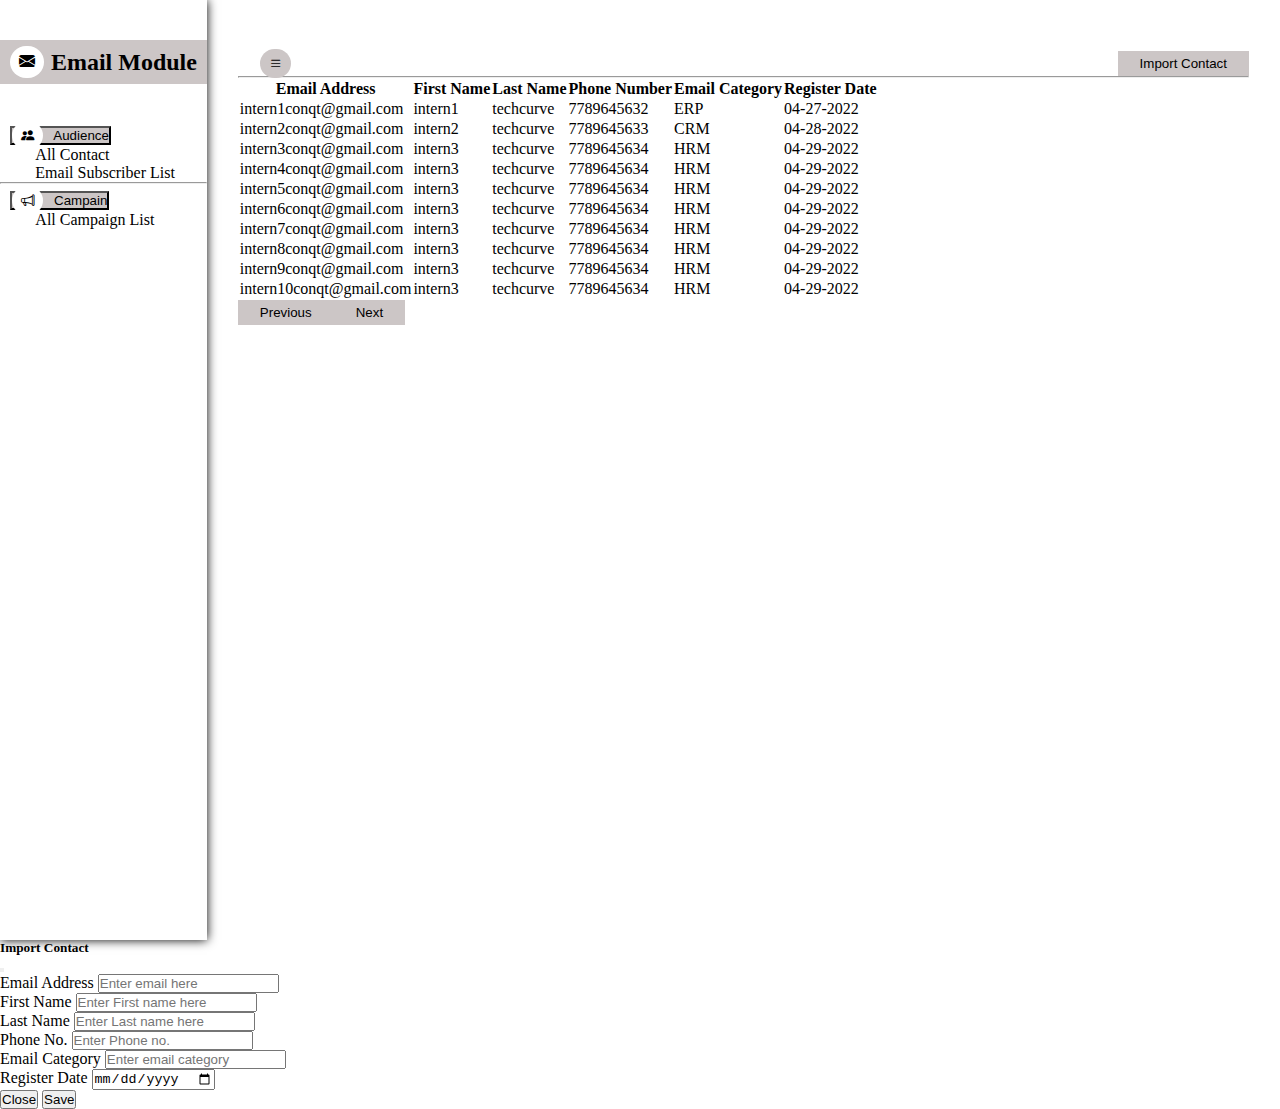
<file: index.html>
<!DOCTYPE html>
<html lang="en">
  <head>
    <meta charset="UTF-8" />
    <meta name="viewport" content="width=device-width, initial-scale=1.0" />
    <title>Document</title>
    <link rel="stylesheet" href="index.css" />
    <link
      rel="stylesheet"
      href="https://cdn.jsdelivr.net/npm/bootstrap-icons@1.11.3/font/bootstrap-icons.min.css"
    />
    <link
      href="https://cdn.jsdelivr.net/npm/bootstrap@5.3.2/dist/css/bootstrap.min.css"
      rel="stylesheet"
      integrity="sha384-T3c6CoIi6uLrA9TneNEoa7RxnatzjcDSCmG1MXxSR1GAsXEV/Dwwykc2MPK8M2HN"
      crossorigin="anonymous"
    />
    <script
      src="https://cdn.jsdelivr.net/npm/bootstrap@5.3.2/dist/js/bootstrap.bundle.min.js"
      integrity="sha384-C6RzsynM9kWDrMNeT87bh95OGNyZPhcTNXj1NW7RuBCsyN/o0jlpcV8Qyq46cDfL"
      crossorigin="anonymous"
    ></script>
  </head>
  <body>
    <div class="home">
      <!-- Sidebar----------- -->
      <div class="sidebar">
        <div class="sidebarHeading">
          <i class="bi bi-envelope-fill"></i>
          <h2>Email Module</h2>
        </div>
        <div class="accordion" id="accordionExample">
          <div class="accordion-item">
            <h2 class="accordion-header">
              <button
                class="accordion-button"
                type="button"
                data-bs-toggle="collapse"
                data-bs-target="#collapseOne"
                aria-expanded="true"
                aria-controls="collapseOne"
              >
                <i class="bi bi-people-fill"></i> Audience
              </button>
            </h2>
            <div
              id="collapseOne"
              class="accordion-collapse collapse show"
              data-bs-parent="#accordionExample"
            >
              <ul class="accordion-body">
                <li>All Contact</li>
                <li>Email Subscriber List</li>
              </ul>
            </div>
          </div>
          <hr class="horizontalLine" />
          <div class="accordion-item">
            <h2 class="accordion-header">
              <button
                class="accordion-button collapsed"
                type="button"
                data-bs-toggle="collapse"
                data-bs-target="#collapseTwo"
                aria-expanded="false"
                aria-controls="collapseTwo"
              >
                <i class="bi bi-megaphone"></i> Campain
              </button>
            </h2>
            <div
              id="collapseTwo"
              class="accordion-collapse collapse"
              data-bs-parent="#accordionExample"
            >
              <ul class="accordion-body">
                <li>All Campaign List</li>
              </ul>
            </div>
          </div>
        </div>
      </div>

      <!-- main dashboard -->
      <div class="main-section">
        <div class="buttons">
          <button id="handletoggle">
            <i class="bi bi-list togglSidebar"></i>
          </button>
          <button id="importContactBtn" data-bs-toggle="modal" data-bs-target="#importContactModal">Import Contact</button>
        </div>
        <hr class="horlLine" />

        <table id="dataTable" class="table table-striped">
          <thead>
            <tr class="table-secondary">
              <th>Email Address</th>
              <th>First Name</th>
              <th>Last Name</th>
              <th>Phone Number</th>
              <th>Email Category</th>
              <th>Register Date</th>
            </tr>
          </thead>
          <tbody></tbody>
        </table>
        <!-- Add pagination buttons -->
        <div id="paginationButtons" class="pagination">
          <button id="prevPage">Previous</button>
          <button id="nextPage">Next</button>
        </div>
      </div>
    </div>

    <script src="script.js"></script>
  </body>
</html>

<!-- Popup container -->
<div id="popupContainer" class="popup-container">
  <div id="popupContent" class="popup-content">
    <!-- Popup content will be dynamically generated here -->
  </div>
  <span id="closePopup" class="close-popup">&times;</span>
</div>




  <!-- Import Contact Modal -->
  <div class="modal fade" id="importContactModal" tabindex="-1" aria-labelledby="importContactModalLabel" aria-hidden="true">
    <div class="modal-dialog modal-dialog-centered">
      <div class="modal-content">
        <div class="modal-header">
          <h5 class="modal-title" id="importContactModalLabel">Import Contact</h5>
          <button type="button" class="btn-close" data-bs-dismiss="modal" aria-label="Close"></button>
        </div>
        <div class="modal-body">
          <!-- Form for inserting new entry -->
          <form id="importContactForm">
            <!-- Form fields go here -->
            <div class="mb-3">
              <label for="formGroupExampleInput" class="form-label">Email Address</label>
              <input type="text" class="form-control" id="formGroupExampleInput" placeholder="Enter email here">
            </div>
            <div class="mb-3">
              <label for="formGroupExampleInput2" class="form-label">First Name</label>
              <input type="text" class="form-control" id="formGroupExampleInput2" placeholder="Enter First name here">
            </div>
            <div class="mb-3">
              <label for="formGroupExampleInput2" class="form-label">Last Name</label>
              <input type="text" class="form-control" id="formGroupExampleInput2" placeholder="Enter Last name here">
            </div>
            <div class="mb-3">
              <label for="formGroupExampleInput2" class="form-label">Phone No.</label>
              <input type="text" class="form-control" id="formGroupExampleInput2" placeholder="Enter Phone no. ">
            </div>
            <div class="mb-3">
              <label for="formGroupExampleInput2" class="form-label">Email Category</label>
              <input type="text" class="form-control" id="formGroupExampleInput2" placeholder="Enter email category ">
            </div>
            <div class="mb-3">
              <label for="formGroupExampleInput2" class="form-label">Register Date</label>
              <input type="date" class="form-control" id="formGroupExampleInput2" placeholder="Another input placeholder">
            </div>
          </form>
        </div>
        <div class="modal-footer">
          <button type="button" class="btn btn-secondary" data-bs-dismiss="modal">Close</button>
          <button type="submit" form="importContactForm" class="btn btn-primary">Save </button>
        </div>
      </div>
    </div>
  </div>
</file>
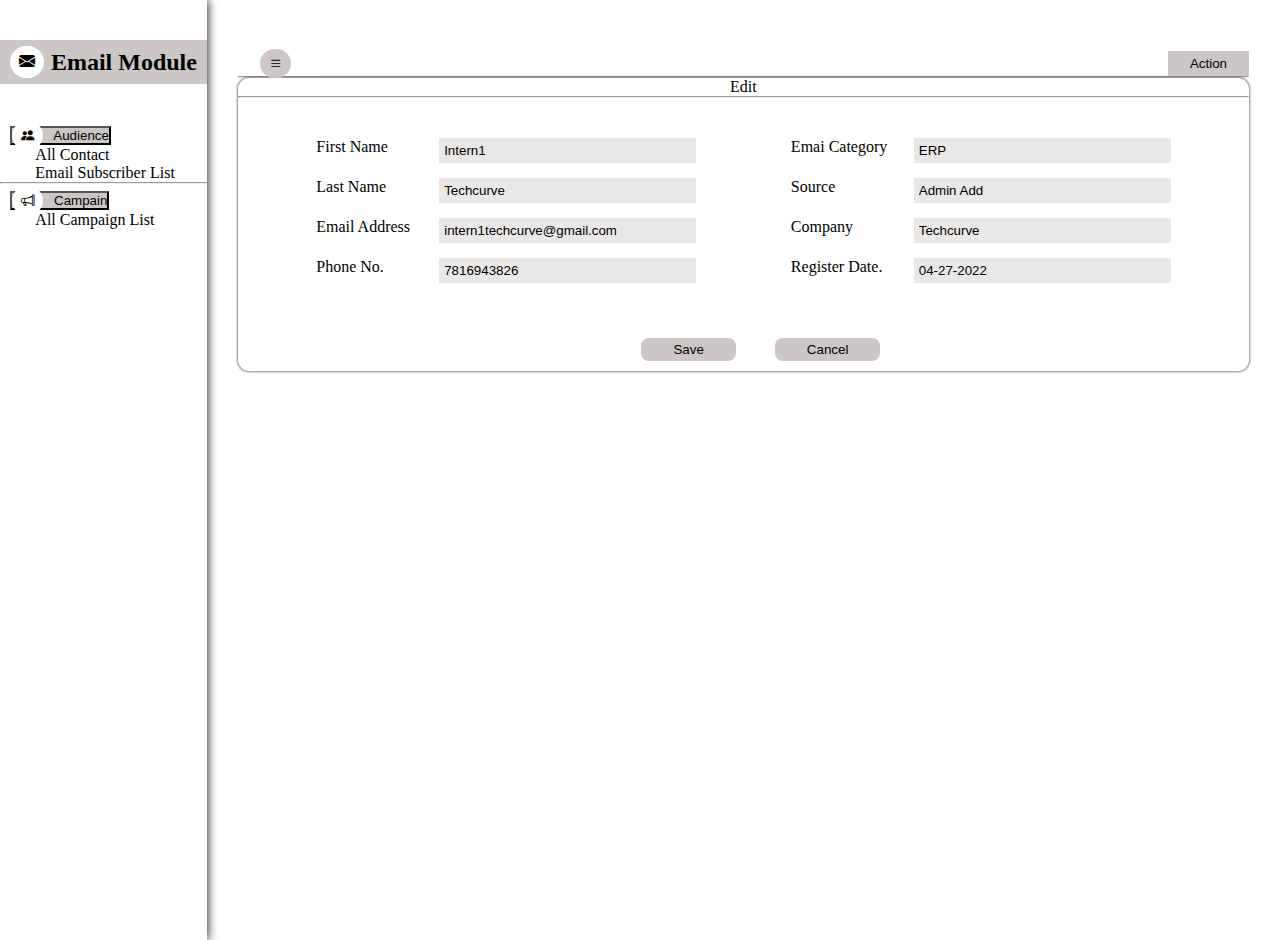
<file: index2.html>
<!DOCTYPE html>
<html lang="en">

<head>
    <meta charset="UTF-8">
    <meta name="viewport" content="width=device-width, initial-scale=1.0">
    <title>Document</title>
    <link rel="stylesheet" href="index.css">
    <link rel="stylesheet" href="https://cdn.jsdelivr.net/npm/bootstrap-icons@1.11.3/font/bootstrap-icons.min.css" />
    <link href="https://cdn.jsdelivr.net/npm/bootstrap@5.3.2/dist/css/bootstrap.min.css" rel="stylesheet"
        integrity="sha384-T3c6CoIi6uLrA9TneNEoa7RxnatzjcDSCmG1MXxSR1GAsXEV/Dwwykc2MPK8M2HN" crossorigin="anonymous" />
    <script src="https://cdn.jsdelivr.net/npm/bootstrap@5.3.2/dist/js/bootstrap.bundle.min.js"
        integrity="sha384-C6RzsynM9kWDrMNeT87bh95OGNyZPhcTNXj1NW7RuBCsyN/o0jlpcV8Qyq46cDfL"
        crossorigin="anonymous"></script>
</head>

<body>
    <div class="home">
        <!-- Sidebar----------- -->
        <div class="sidebar">
            <div class="sidebarHeading">
                <i class="bi bi-envelope-fill"></i>
                <h2>Email Module</h2>
            </div>
            <div class="accordion" id="accordionExample">
                <div class="accordion-item">
                    <h2 class="accordion-header">
                        <button class="accordion-button" type="button" data-bs-toggle="collapse"
                            data-bs-target="#collapseOne" aria-expanded="true" aria-controls="collapseOne">
                            <i class="bi bi-people-fill"></i> Audience
                        </button>
                    </h2>
                    <div id="collapseOne" class="accordion-collapse collapse show" data-bs-parent="#accordionExample">
                        <ul class="accordion-body">
                            <li>All Contact</li>
                            <li>Email Subscriber List</li>
                        </ul>
                    </div>
                </div>
                <hr class="horizontalLine" />
                <div class="accordion-item">
                    <h2 class="accordion-header">
                        <button class="accordion-button collapsed" type="button" data-bs-toggle="collapse"
                            data-bs-target="#collapseTwo" aria-expanded="false" aria-controls="collapseTwo">
                            <i class="bi bi-megaphone"></i> Campain
                        </button>
                    </h2>
                    <div id="collapseTwo" class="accordion-collapse collapse" data-bs-parent="#accordionExample">
                        <ul class="accordion-body">
                            <li>All Campaign List</li>
                        </ul>
                    </div>
                </div>
            </div>
        </div>

        <div class="main-section">
            <div class="buttons">
                <button id="handletoggle">
                    <i class="bi bi-list togglSidebar"></i>
                </button>
                <button>Action</button>
            </div>
            <hr class="horlLine" />
            <div class="edit">
                <p>Edit</p>
                <hr>
            <div class="edit-section">
                
                <div class="left">
                    <div class="inputData">
                        <label for="">First Name</label>
                        <input type="text" value="Intern1">
                    </div>
                    <div class="inputData">
                        <label for="">Last Name</label>
                        <input type="text" value="Techcurve">
                    </div>
                    <div class="inputData">
                        <label for="">Email Address</label>
                        <input type="text" value="intern1techcurve@gmail.com">
                    </div>
                    <div class="inputData">
                        <label for="">Phone No.</label>
                        <input type="text" value="7816943826">
                    </div>
                </div>
                <div class="right">
                    <div class="inputData">
                        <label for="">Emai Category</label>
                        <input type="text" value="ERP">
                    </div>
                    <div class="inputData">
                        <label for="">Source</label>
                        <input type="text" value="Admin Add">
                    </div>
                    <div class="inputData">
                        <label for="">Company</label>
                        <input type="text" value="Techcurve">
                    </div>
                    <div class="inputData">
                        <label for="">Register Date.</label>
                        <input type="text" value="04-27-2022">
                    </div>
                </div>
                
                </div>

                <div class="button-container">
                    <button>Save</button>
                    <button>Cancel</button>
                </div>
            </div>
        </div>


    </div>
    </div>

    <script src="script.js"></script>
</body>

</html>
</file>
<file: index.css>
*{
    margin: 0;
    padding: 0;
}

.home{
  display: flex;
}
.sidebar{
    /* background-color: aqua; */
    width: 18%;
    height: 100vh;
    padding-top: 40px;
    box-shadow: 0px 0px 10px;
}
.sidebarHeading{
    display: flex;
    align-items: center;
    justify-content: center;
    background-color: rgb(204, 198, 198);
    padding: 6px 0px;
}
 .bi{
    margin-right: 7px;
    background-color: #fff;
    padding: 7px 9px;
    border-radius: 17px;
}
.accordion{
    margin-top: 35px;
    
}

.accordion-item{
    margin-top: 20px;
    width: 90%;
    margin: auto;
    
}
.accordion-item button{
    background-color: rgb(204, 198, 198) ;
}
.accordion-item  ul{
   margin-left: 25px;
  list-style: none;
}

#handletoggle{
    background-color: white;
}
#handletoggle .bi{
    background-color: rgb(204, 198, 198);
}
.main-section{
    /* background-color: aqua; */
    width: 88%;
    padding: 51px 31px;
    
}
.main-section .buttons{
    display: flex;
justify-content: space-between;
align-items: center;
}
.main-section button{

flex-direction: row;
   padding: 5px 22px;
    border: none;
    background-color: rgb(204, 198, 198) ;
}


/* popup style */

.popup-container {
    display: none;
    position: fixed;
    z-index: 999;
    left: 0;
    top: 0;
    width: 100%;
    height: 100%;
    background-color: rgba(0, 0, 0, 0.5);
  }
  
  .popup-content {
    background-color: white;
    margin: 8% auto;
    padding: 20px;
    border-radius: 5px;
    width: 50%;
  }
  
  .close-popup {
    position: absolute;
    top: 10px;
    right: 20px;
    font-size: 40px;
    cursor: pointer;
    color: white;
  }
  
  .edit{
    
    border-radius: 11px;
    box-shadow: 0px 0px 3px;
    text-align: center;
  }
 
  .edit-section{
    display: flex;
    justify-content: space-around;
    order: 1px solid grey;
    padding: 40px 31px;
  
   
  }
.edit-section .left,.right{
    width: 40%;

}
 .inputData{
    width: 100%;
    display: flex;
    justify-content: space-between;
    margin-bottom: 15px;
}
.inputData input{
    padding: 5px 5px;
    width: 65%;
    background-color: rgb(234, 231, 231);
    border: none;
}

.button-container{
    text-align: center;
    margin-bottom: 25px;
}

.button-container button{
    margin-left: 35px;
    padding: 4px 32px;
    border-radius: 8px;margin-bottom: 10px;
}
</file>
